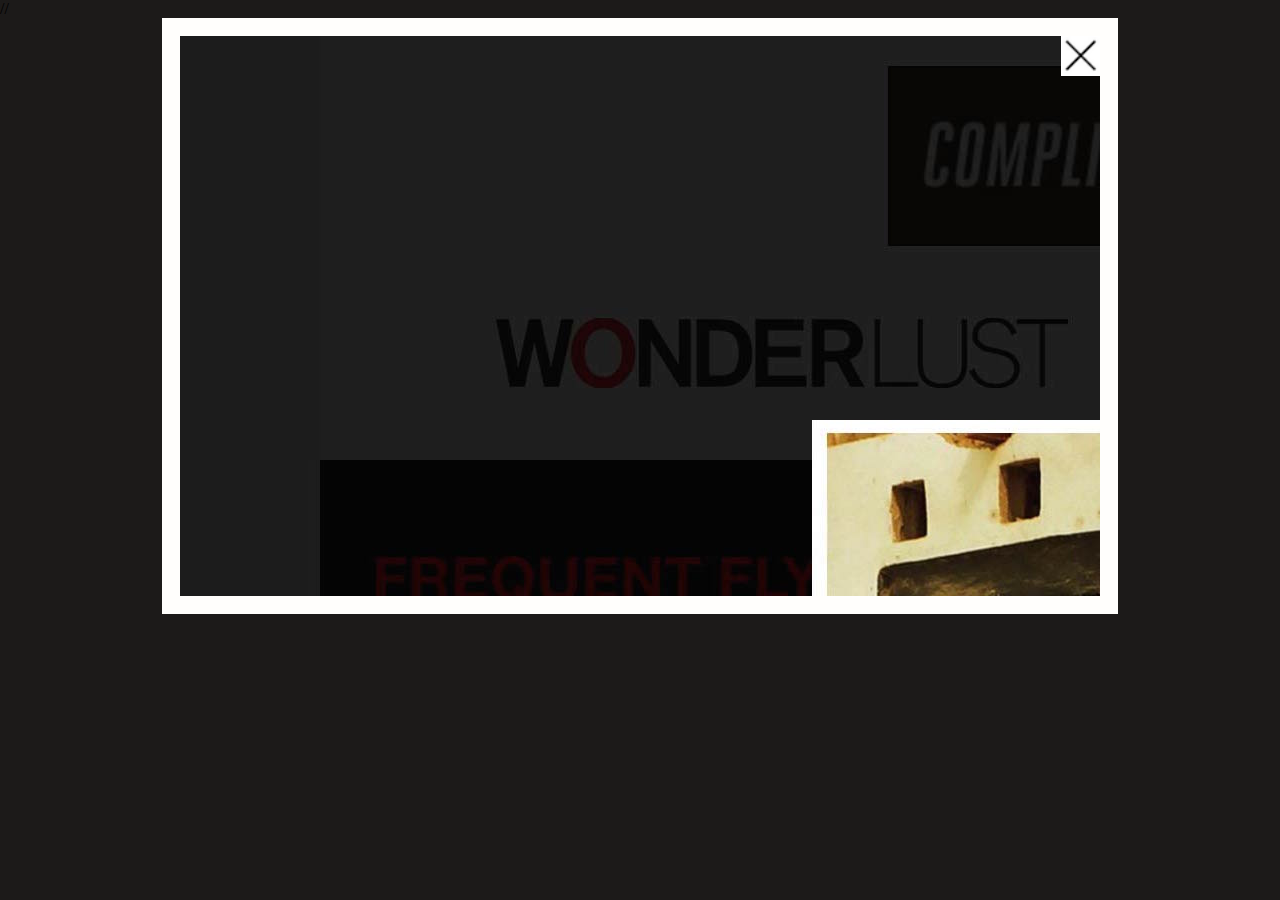
<file: index.html>
<!DOCTYPE html>
<html>
  <head>
    <link rel="stylesheet" type="text/css" href="style.css">
    <meta name="viewport" content="width=device-width, initial-scale=1.0">
  </head>
  <body>
      //
      <div class="wrapper" id="whole">
        <div id="content">
          <div id="left-image">
            <div class="crop">
              <div id="imgPos">
              <img src="img/newsletter.jpg" alt="Travel Image">
            </div>
          </div>
          </div>
          <div id="right-form">
            <div class="xBox">
              <button onclick="windowClose()" class="closeButton"><img src="img/X_icon.png" alt="Close"></button>
            </div>
            <h1>Get the worlds best travel Newsletter</h1>
            <h2>Find out about new destinations, trips and deals first.</h2>
            <form class="getEmail">
              <lable for="emailAdd">
                <input type="email" id="emailAdd" placeholder="Email"><br>
              </lable>
              <input type="submit" value="subscribe" id ="sendBtn">
              <button onclick="noThnxPop()" class="noThnxButton" id="noThnx">no thanks</button>
              <!-- <p id="noThnx">no thanks</p> -->
              <div onclick="closePop" class='popWindow' id="popUp">
                <span class="popUpText" id="laterPopUp">26 26 26 <br>and what and what <br>26</span>
              </div>
            </form>
            <div class="social" id="socialLinks">
              <img src="img/Fb_icon.png" alt="FB">
              <img src="img/Insta_icon.png" alt="IG">
              <img src="img/Twit_icon.png" alt="TW">
            </div>
          </div>
          <script type="text/Javascript">
            function windowClose() {
              var x = document.getElementById("whole");
              if (x.style.display === "none") {
                  x.style.display = "block";
              } else {
                  x.style.display = "none";
              }
            }
            function noThnxPop() {
              var popupVar = document.getElementById("popUp");
              popupVar.classList.toggle("show");
              //windowClose();
            }
            function closePop() {
              var popupVar2 = document.getElementById("popUp");
              popupVar2.classList.toggle("dontShow");
              windowClose();
            }
          </script>

      </div>
    </div>
  </body>
</html>
</file>
<file: style.css>
* {
  margin: 0px;
  padding: 0px;
}

body {
  background-color: #1c1a19;
}

.wrapper {
  margin: 0px auto;
  padding: 1.4%;
}

#whole {
  position: relative;
  background-color: #fffefc;
  min-width: 400px;
  min-height: 250px;
  max-width: 920px;
  max-height: 560px;
  overflow: hidden;
}

#content {
  display: block;
  background-color: #fffefc;
  position: relative;
  top: 0px;
  padding-top: 0px;
  margin: 0 auto;
  min-width: 400px;
  min-height: 250px;
  max-width: 920px;
  max-height: 560px;
  overflow: hidden;
}

.left {
  position: absolute;
}

#left-image {
  position: relative;
  top: 0px;
  left: 0px;
  max-width: 40%;
  max-height: 100%;
}

#crop {
  width: 100%;
  max-height: 100%;
}

#crop img {
  max-width: 100%;
  max-height: 100%;
}

.right {
  position: absolute;
  top: 0px;
  right: 0px;
  padding-left: 10%;
  margin: 0px auto;
}

#right-frame {
  display: block;
  top: 0px;
  right: 0px;
  max-width: 60%;
  max-height: 100%;
  padding-right: 2%;
  overflow: hidden;
}

.closeButton {
  position: absolute;
  width: 39px;
  height: 39px;
  border: none;
  top: 0px;
  right: 0px;
  z-index: 4;
}

#xBox {
  width: 40px;
  height: 40px;
}

.xBox img {
  position: relative;
  width: 40px;
  height: 40px;
  top: 0px;
  right: 0px;
  z-index: 2;
}

#textHandler {
  poisition: relative;
  align: left;
  width: 60%;
  padding-top: 0%;
  padding-left: 5%;
  margin: 0 auto;
  width: 100%;
}

h1 {
  position: relative;
  font-style: bold;
  font: 35px "helvetica neue", sans-serif;
  text-transform: uppercase;
  width: 100%;
  padding-top: 20%;
  font-weight: bold;
  text-align: center;
  margin: 0 auto;
}

h2 {
  position: relative;
  padding-top: 10px;
  font: 20px "helvetica", sans-serif;
  font-style: normal;
  letter-spacing: .5px;
  line-height: 1.6;
  width: 80%;
  margin: 0px auto;
  text-align: center;
}

::placeholder {
  line-height: 30px;
  color: #c9c7c5;
  font: 20px "helvetica", sans-serif;
  font-stlye: normal;
  padding-left: 10px;
  padding-top: 5px;
  text-align: left;
  font-style: normal;
}

::-moz-placeholder {
  line-height: 50px;
  text-indent: 10px;
  padding-left: 20px;
}

#emailAdd {
  position: relative;
  border: 1px solid #c9c7c5;
  border-style: solid;
  font: 22px "helvetica", sans-serif;
  color: #757270;
  width: 85%;
  height: 50px;
  margin-top: 15px;
  margin-bottom: 15px;
}

#emailAdd label {
  display: block;
  border: 1px solid #c9c7c5;
  border-style: solid;
  font: 22px "helvetica", sans-serif;
  color: #757270;
  width: 100%;
  height: 50px;
}

#field_buttons {
  padding-left: 5%;
  margin: 0 auto;
  width: 100%;
}

#sendBtn {
  width: 85%;
  height: 50px;
  background-color: #000000;
  color: #ffffff;
  font: 22px "helvetica neue", sans-serif;
  text-transform: uppercase;
  border: none;
}

#getEmail {
  position: relative;
  top: 0px;
  right: 0px;
  padding-left: 15%;
  padding-top: 1%;
}

.getEmail #noThnx {
  position: relative;
  width: 85%;
  text-align: right;
  font: 20px "helvetica", sans-serif;
  bottom: 0px;
  color: #c9c7c5;
  margin: 0px auto;
}

.noThnxButton {
  display: inline-block;
  background: none;
  border: none;
  padding-top: 2%;
  outline: none;
}

.popWindow {
  visibility: hidden;
  position: relative;
  display: inline-block;
  cursor: pointer;
}

.popWindow .popUpText {
  position: absolute;
  background-color: #c9c7c5;
  color: #000000;
  border-radius: 20px;
  height: 80px;
  width: 150px;
  left: -450px;
  bottom: 50px;
  text-align: center;
  font: 14px "helvetica", sans-serif;
  margin: 0 auto;
  z-index: 4;
}

#scrollPopUp {
  position: absolute;
  background-color: #c9c7c5;
  top: 5%;
  left: 50%;
  border-radius: 10px;
  text-align: center;
  font: 14px "helvetica", sans-serif;
  visibility: hidden;
  opacity: .75;
  height: 30px;
  width: 100px;
}

#scrollText {
  display: block;
  position: relative;
  padding-top: 5.5%;
}

#socialLinks {
  position: relative;
  align: center;
  width: 100%;
  height: 40px;
  bottom: 0px;
  padding-top: 10%;
  padding-left: 5%;
  margin: 0 auto;
  -webkit-box-align: center;
  -webkit-box-pack: center;
  display: -webkit-box;
}

#socialLinks img {
  height: 40px;
  width: 40px;
}

@media screen and (max-width: 1200px) {
  #whole {
    width: 100%;
    height: 100%;
  }
  #content {
    width: 100%;
    height: 100%;
  }
  #left-image {
    width: 40%;
    height: 100%;
  }
  #right-frame {
    width: 60%;
    height: 100%;
  }
  #textHandler {
    width: 60%;
  }
  #scrollPopUp {
    visibility: visible;
  }
}

@media screen and (max-width: 1024px) {
  #whole {
    width: 100%;
    height: 100%;
  }
  #content {
    width: 100%;
    height: 100%;
  }
  #left-image {
    width: 40%;
    height: 100%;
  }
  #right-frame {
    width: 60%;
    height: 100%;
  }
  #textHandler {
    width: 60%;
  }
  #scrollPopUp {
    visibility: visible;
  }
}

@media screen and (max-width: 768px) {
  #whole {
    width: 100%;
    height: 100%;
  }
  #content {
    width: 100%;
    height: 100%;
  }
  #left-image {
    width: 40%;
    height: 100%;
  }
  #right-frame {
    width: 60%;
    height: 100%;
  }
  #textHandler {
    width: 60%;
  }
  #scrollPopUp {
    visibility: visible;
  }
}

@media screen and (max-width: 1200px) {
  #whole {
    width: 100%;
    height: 100%;
  }
  #content {
    width: 100%;
    height: 100%;
  }
  #left-image {
    width: 40%;
    height: 100%;
  }
  #right-frame {
    width: 60%;
    height: 100%;
    overflow-y: auto;
  }
  #textHandler {
    width: 60%;
  }
  #scrollPopUp {
    visibility: visible;
  }
}

@media screen and (max-width: 640px) {
  #whole {
    width: 100%;
    height: auto;
  }
  #content {
    width: 100%;
    height: auto;
  }
  #left-image {
    width: 40%;
    height: auto;
  }
  #right-frame {
    width: 60%;
    height: auto;
    overflow-y: auto;
  }
  #textHandler {
    width: 60%;
  }
  #textHandler h1 {
    overflow-wrap: break-word;
    word-wrap: break-word;
    -ms-word-break: break-all;
    /* This is the dangerous one in WebKit, as it breaks things wherever */
    word-break: break-all;
    /* Instead use this non-standard one: */
    word-break: break-word;
    -webkit-hyphens: auto;
    -ms-hyphens: auto;
    -moz-hyphens: auto;
    hyphens: auto;
  }
  #textHandler #scrollPopUp {
    visibility: visible;
  }
  #crop {
    width: auto;
  }
}

@media screen and (max-width: 570px) {
  #whole {
    width: 100%;
    height: 100%;
  }
  #content {
    width: 100%;
    height: 100%;
  }
  #left-image {
    width: 40%;
    height: 100%;
  }
  #right-frame {
    width: 60%;
    height: 100%;
    overflow-y: auto;
  }
  #textHandler {
    width: 60%;
  }
  #textHandler h1 {
    overflow-wrap: break-word;
    word-wrap: break-word;
    -ms-word-break: break-all;
    /* This is the dangerous one in WebKit, as it breaks things wherever */
    word-break: break-all;
    /* Instead use this non-standard one: */
    word-break: break-word;
    -webkit-hyphens: auto;
    -ms-hyphens: auto;
    -moz-hyphens: auto;
    hyphens: auto;
  }
  #scrollPopUp {
    visibility: visible;
  }
}

@media screen and (max-width: 400px) {
  #whole {
    width: 100%;
    height: 100%;
  }
  #content {
    width: 100%;
    height: 100%;
  }
  #left-image {
    width: 40%;
    height: 100%;
  }
  #right-frame {
    width: 60%;
    height: 100%;
    overflow-y: auto;
  }
  #textHandler {
    width: 60%;
  }
  #textHandler h1 {
    overflow-wrap: break-word;
    word-wrap: break-word;
    -ms-word-break: break-all;
    /* This is the dangerous one in WebKit, as it breaks things wherever */
    word-break: break-all;
    /* Instead use this non-standard one: */
    word-break: break-word;
    -webkit-hyphens: auto;
    -ms-hyphens: auto;
    -moz-hyphens: auto;
    hyphens: auto;
  }
  #textHandler #scrollPopUp {
    visibility: visible;
  }
}
</file>
